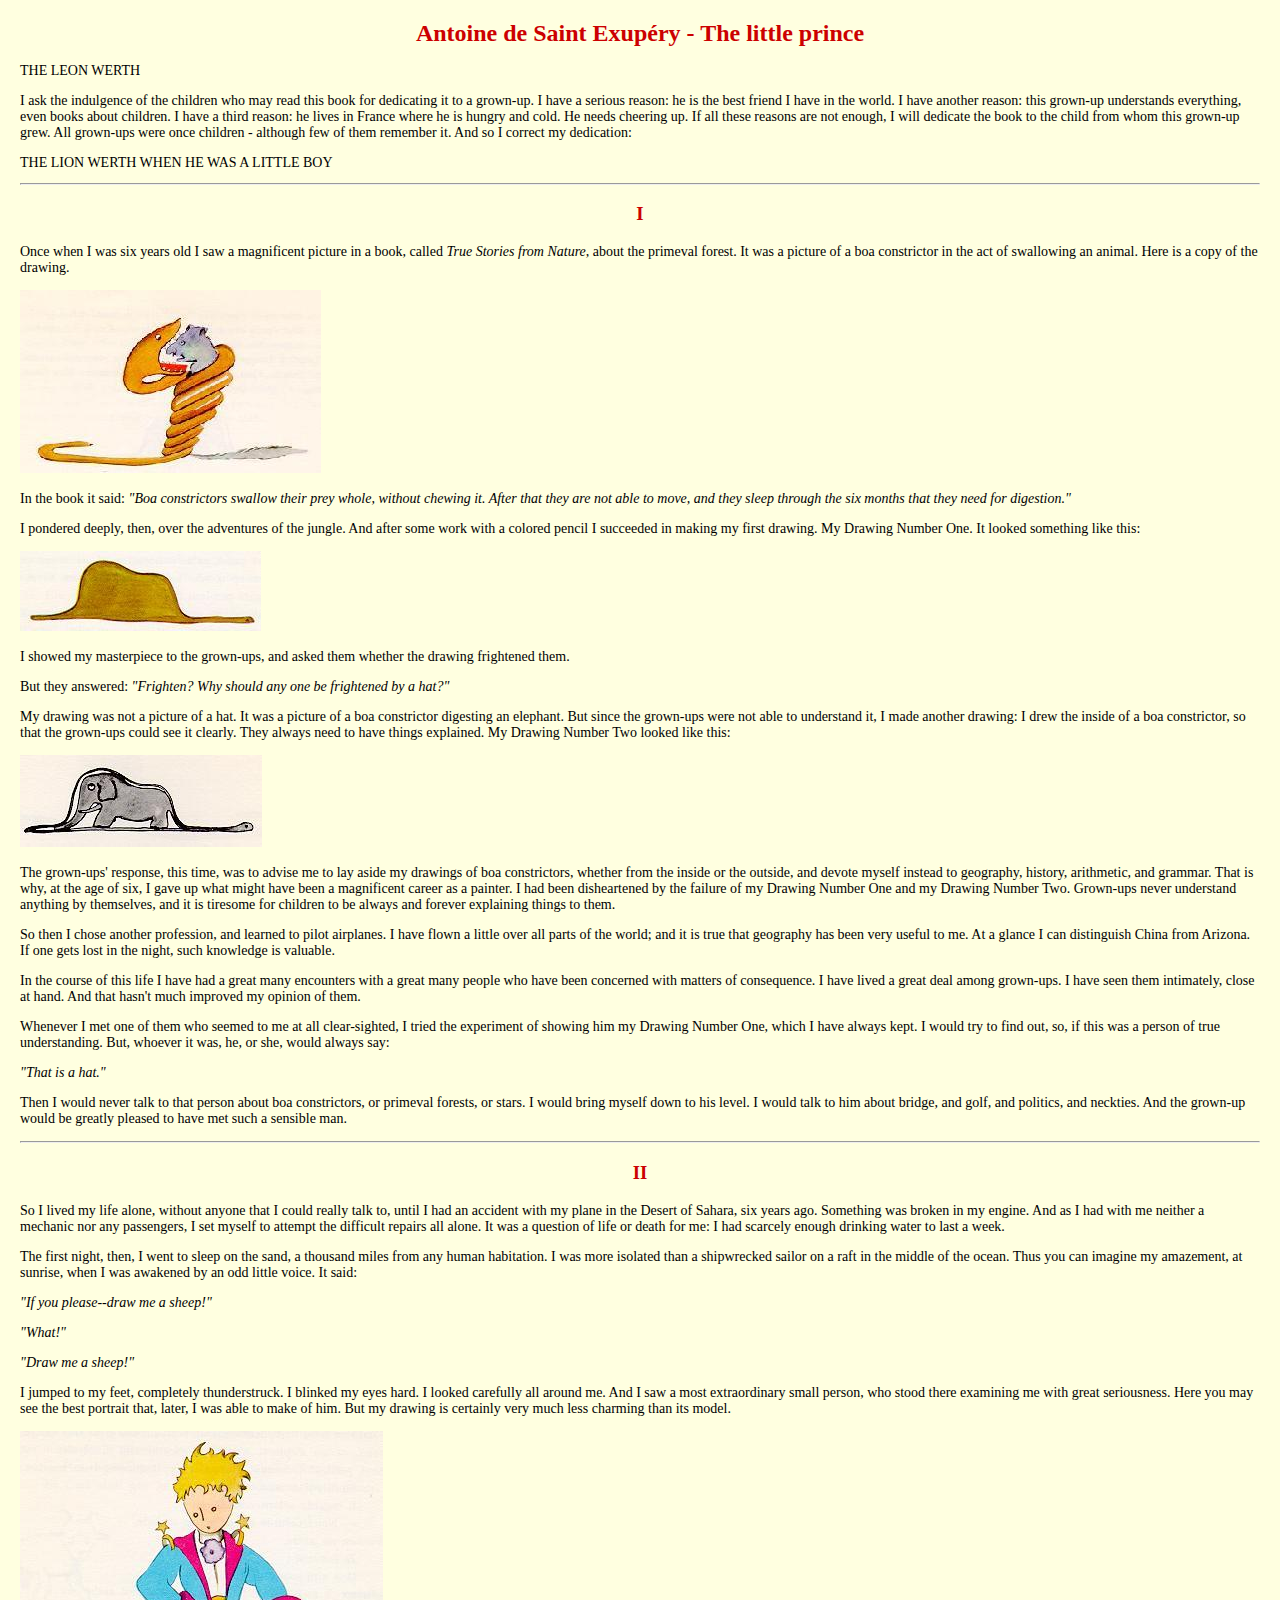
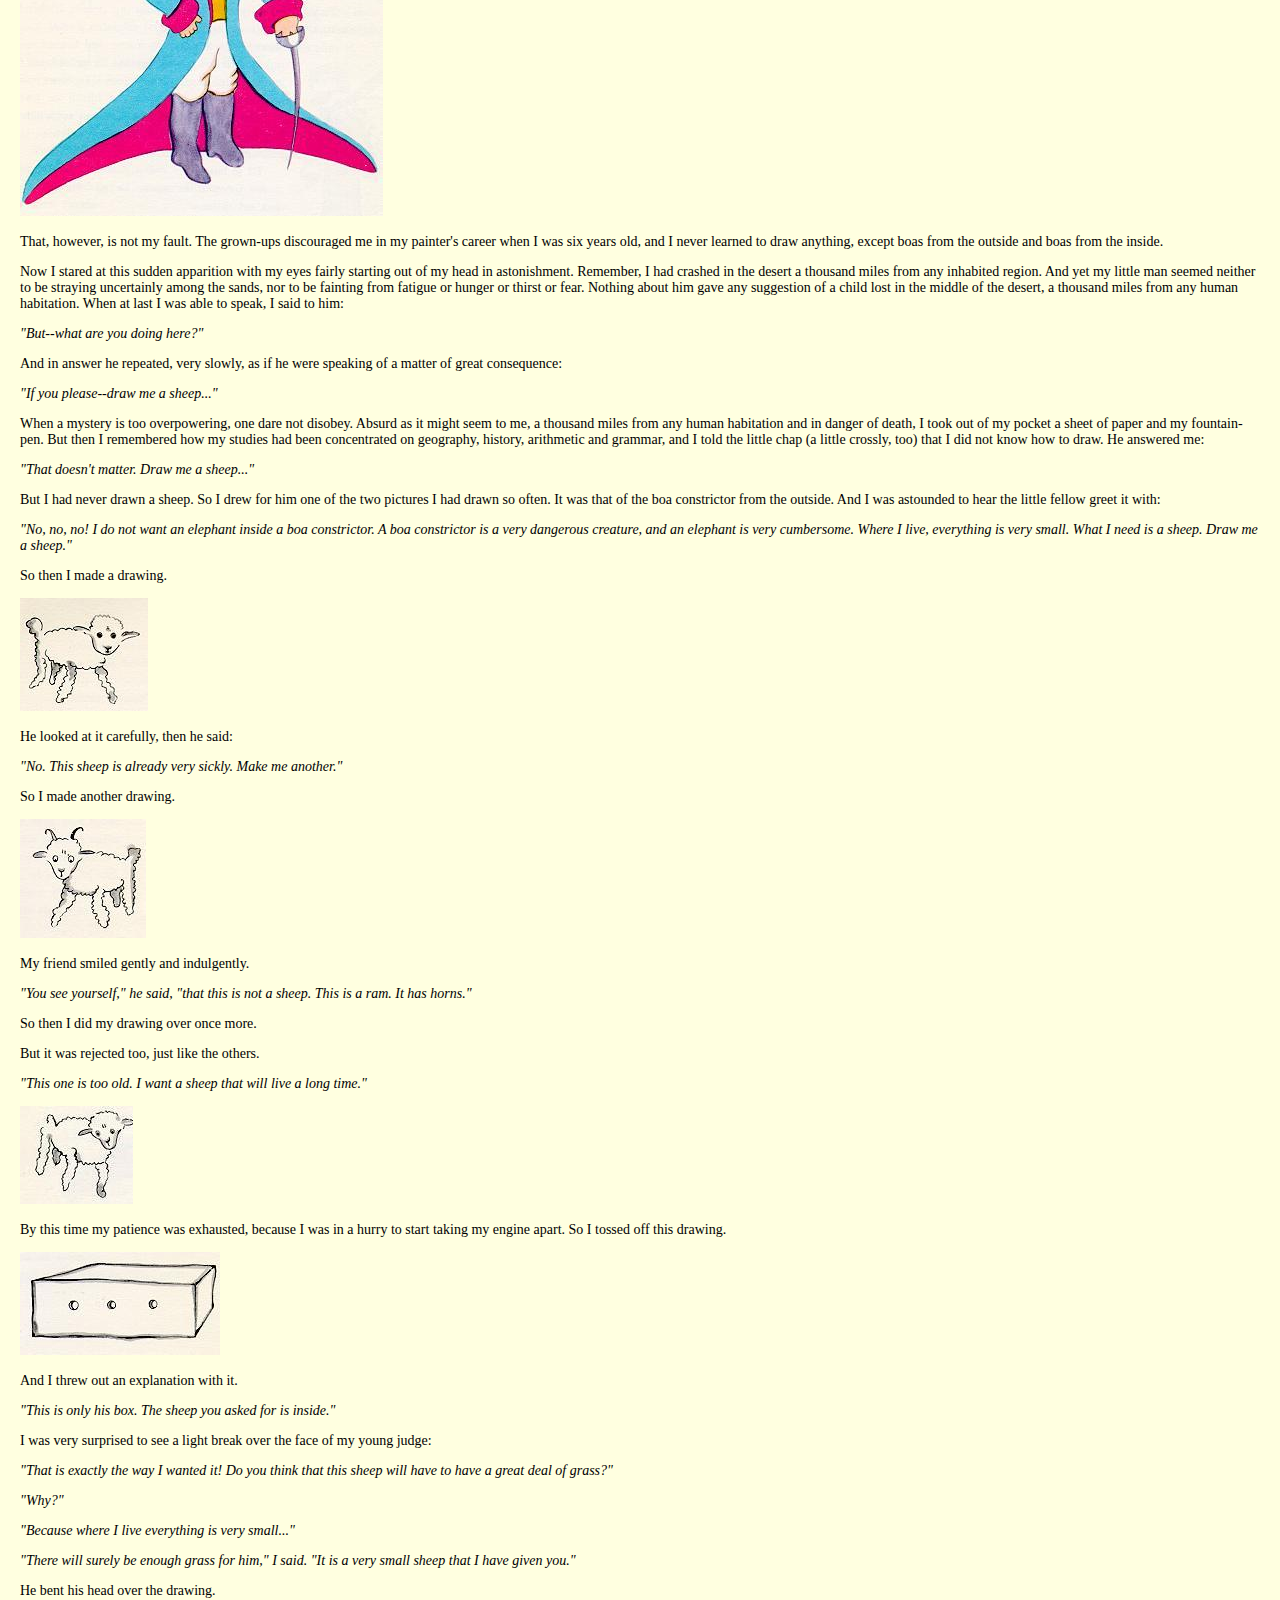
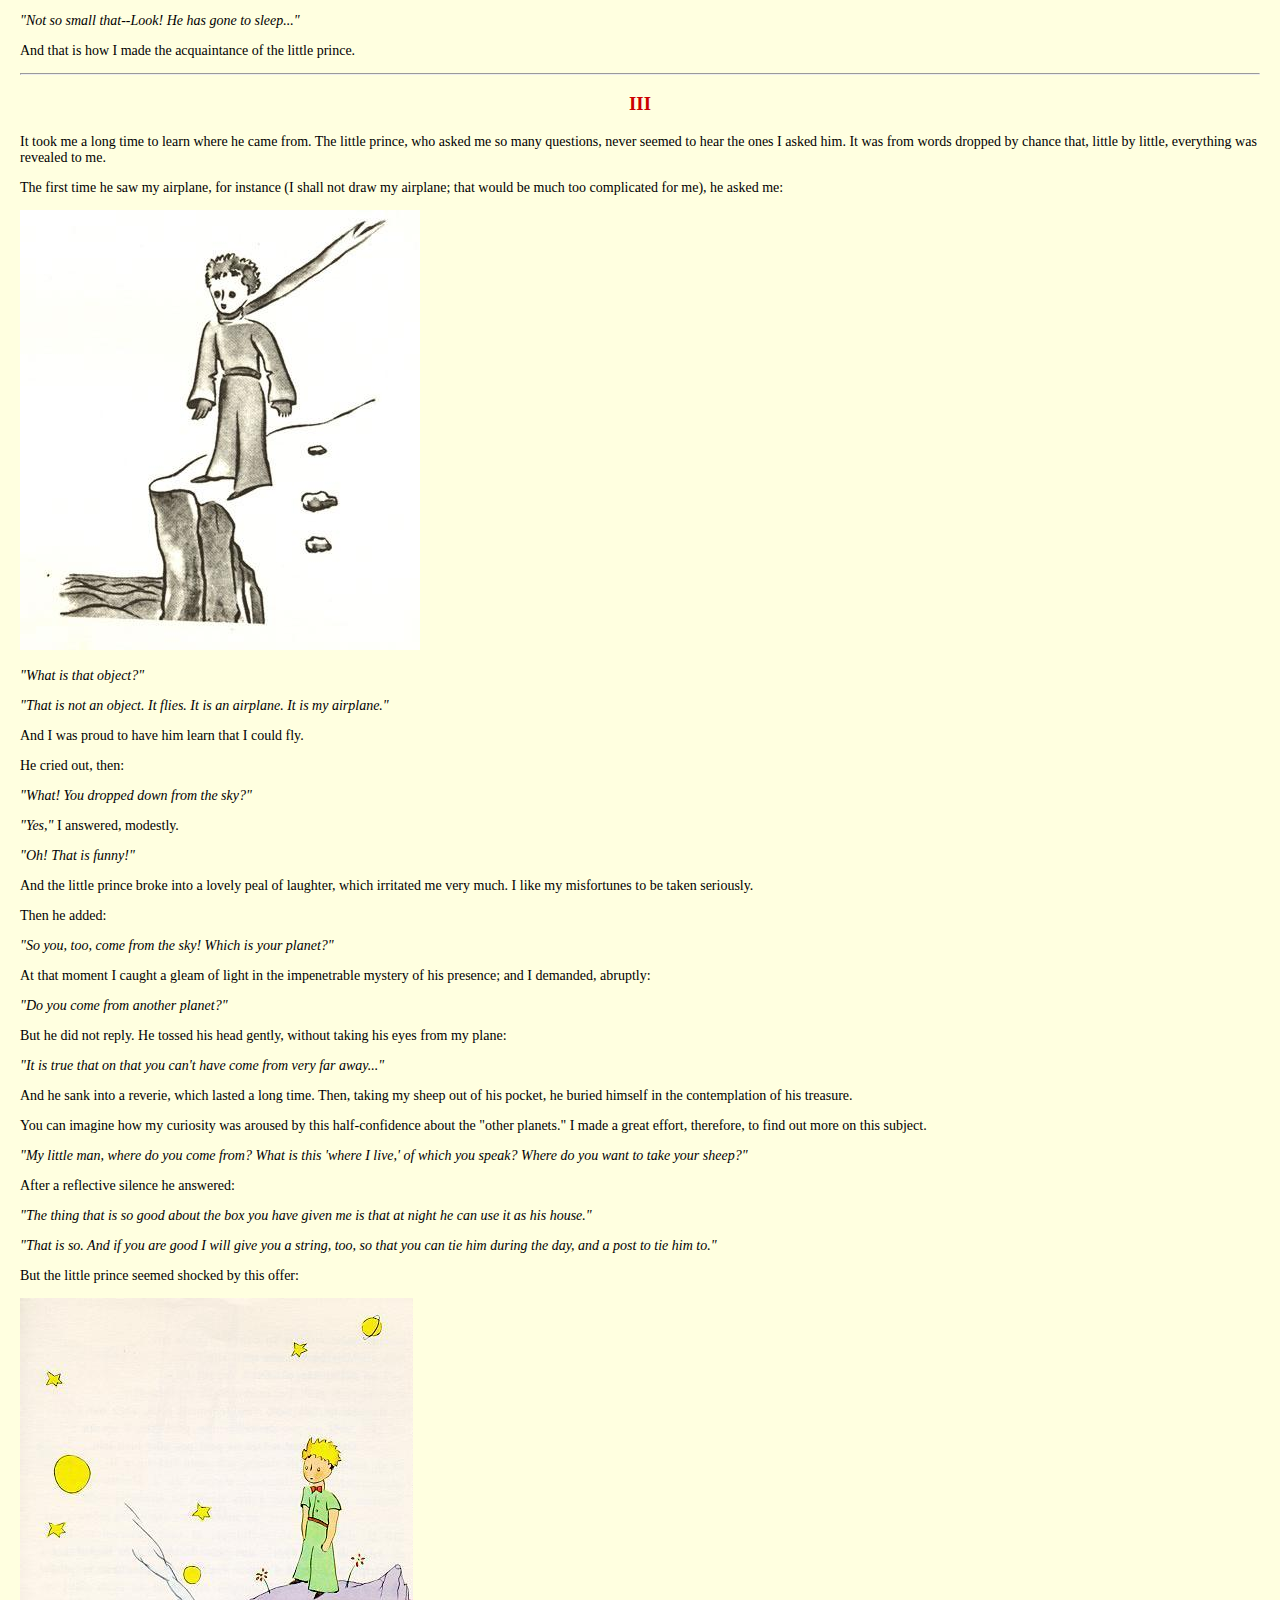
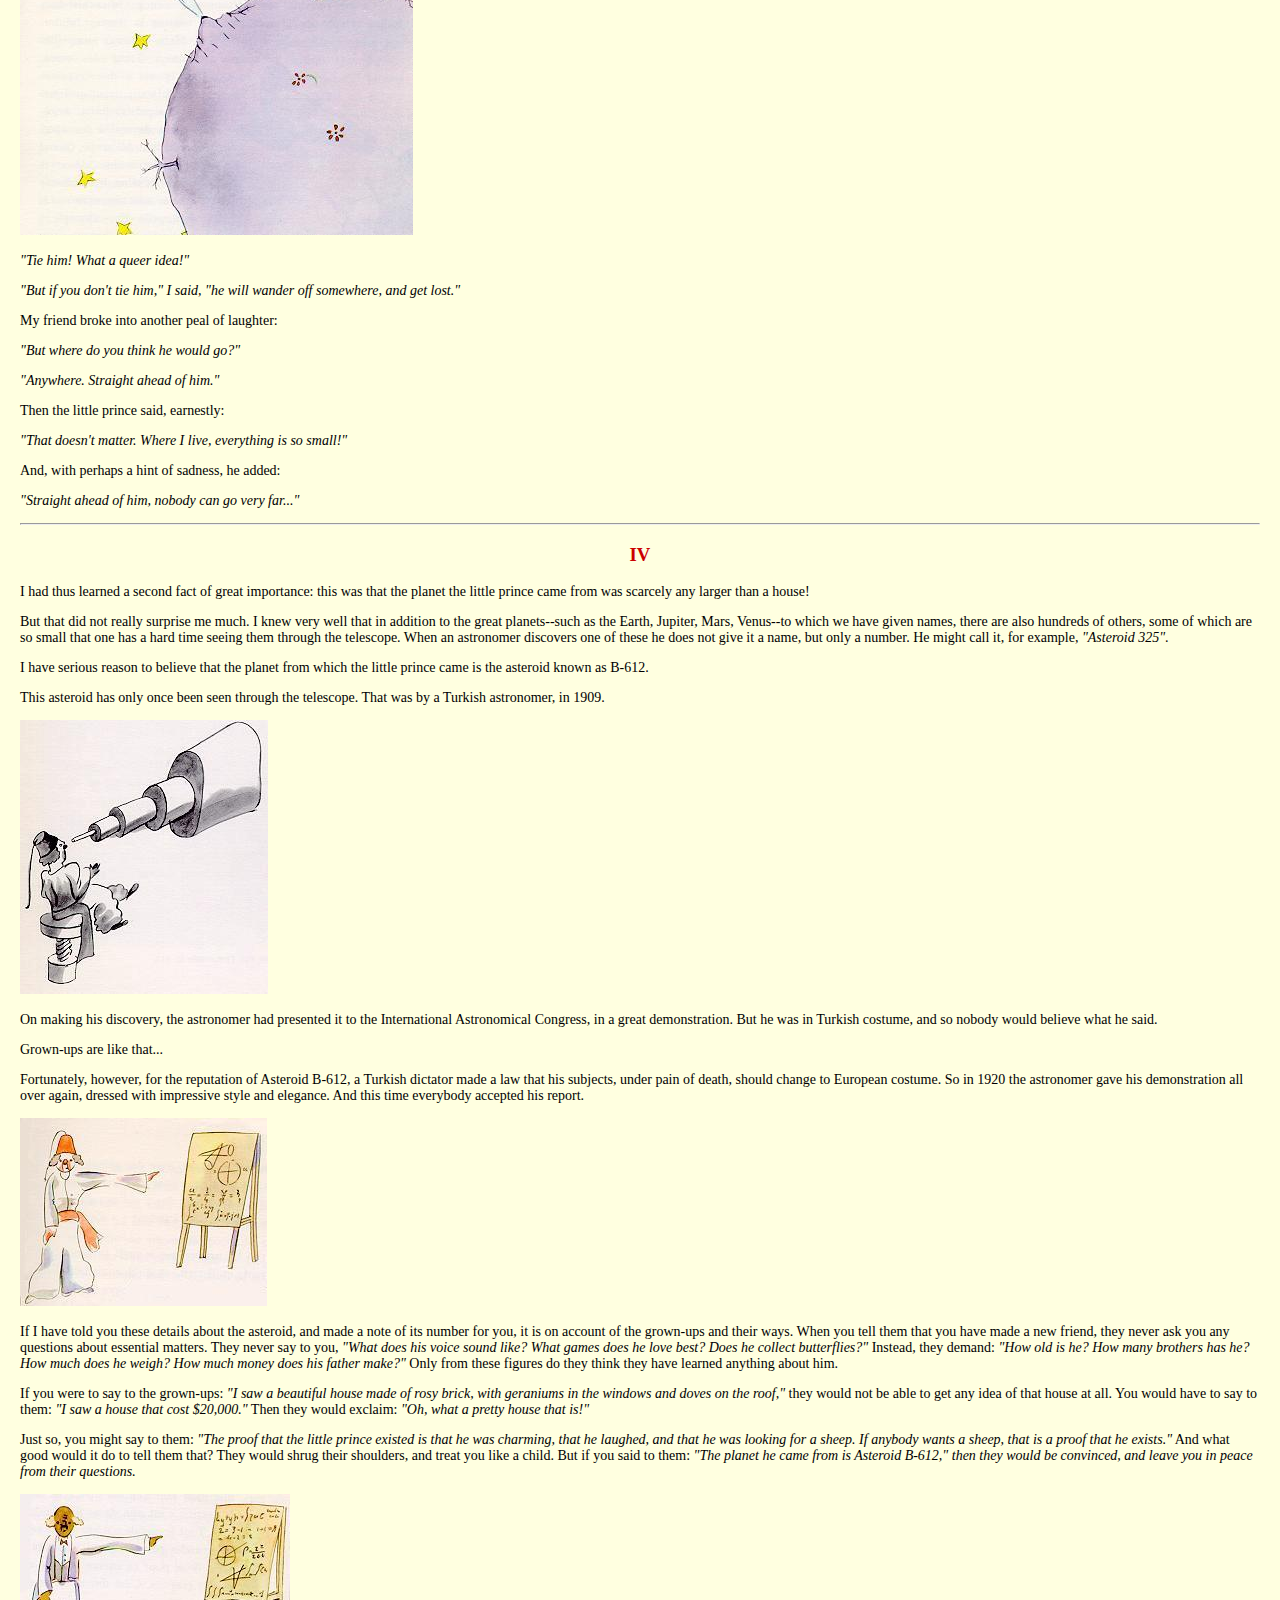
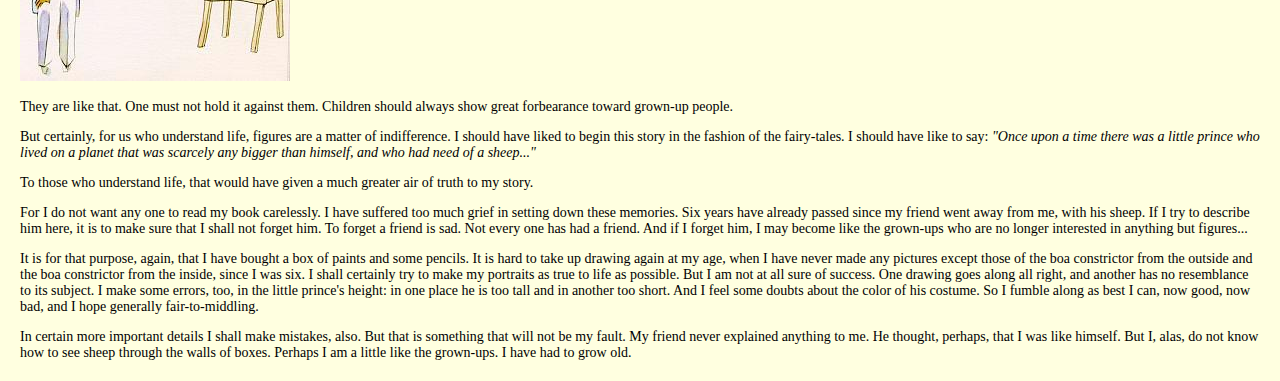
<file: the little prince/index.html>
<!DOCTYPE html>
<html lang="en">
<head>
    <meta charset="UTF-8">
    <meta http-equiv="X-UA-Compatible" content="IE=edge">
    <meta name="viewport" content="width=device-width, initial-scale=1.0">
    <title>Antoine de Saint Exupéry - The little prince</title>
    <link rel="stylesheet" href="css/style.css">

</head>
<body>
    <h1>Antoine de Saint Exupéry - The little prince</h1>
    <h2>the leon werth</h2>
    <p>I ask the indulgence of the children who may read this book for dedicating it to a grown-up. I have a serious reason: he is the best friend I have in the world. I have another reason: this grown-up understands everything, even books about children. I have a third reason: he lives in France where he is hungry and cold. He needs cheering up. If all these reasons are not enough, I will dedicate the book to the child from whom this grown-up grew. All grown-ups were once children - although few of them remember it. And so I correct my dedication:</p>

    <h2>the lion werth when he was a little boy</h2>
    <hr>

    <h3>I</h3>

    <p>Once when I was six years old I saw a magnificent picture in a book, called <i>True Stories from Nature</i>, about the primeval forest. It was a picture of a boa constrictor in the act of swallowing an animal. Here is a copy of the drawing.</p>
    <img src="img/1.jpg" alt="1" >

    <p>In the book it said: <em>"Boa constrictors swallow their prey whole, without chewing it. After that they are not able to move, and they sleep through the six months that they need for digestion."</em></p>

    <p>I pondered deeply, then, over the adventures of the jungle. And after some work with a colored pencil I succeeded in making my first drawing. My Drawing Number One. It looked something like this:</p>
    <img src="img/2.jpg" alt="2" >

    <p>I showed my masterpiece to the grown-ups, and asked them whether the drawing frightened them.</p>
    <p>But they answered: <em>"Frighten? Why should any one be frightened by a hat?"</em></p>
    <p>My drawing was not a picture of a hat. It was a picture of a boa constrictor digesting an elephant. But since the grown-ups were not able to understand it, I made another drawing: I drew the inside of a boa constrictor, so that the grown-ups could see it clearly. They always need to have things explained. My Drawing Number Two looked like this:</p>
    <img src="img/3.jpg" alt="3" >

    <p>The grown-ups' response, this time, was to advise me to lay aside my drawings of boa constrictors, whether from the inside or the outside, and devote myself instead to geography, history, arithmetic, and grammar. That is why, at the age of six, I gave up what might have been a magnificent career as a painter. I had been disheartened by the failure of my Drawing Number One and my Drawing Number Two. Grown-ups never understand anything by themselves, and it is tiresome for children to be always and forever explaining things to them.</p>

    <p>So then I chose another profession, and learned to pilot airplanes. I have flown a little over all parts of the world; and it is true that geography has been very useful to me. At a glance I can distinguish China from Arizona. If one gets lost in the night, such knowledge is valuable.</p>

    <p>In the course of this life I have had a great many encounters with a great many people who have been concerned with matters of consequence. I have lived a great deal among grown-ups. I have seen them intimately, close at hand. And that hasn't much improved my opinion of them.</p>

    <p>Whenever I met one of them who seemed to me at all clear-sighted, I tried the experiment of showing him my Drawing Number One, which I have always kept. I would try to find out, so, if this was a person of true understanding. But, whoever it was, he, or she, would always say:</p>

    <p><em>"That is a hat."</em></p>

    <p>Then I would never talk to that person about boa constrictors, or primeval forests, or stars. I would bring myself down to his level. I would talk to him about bridge, and golf, and politics, and neckties. And the grown-up would be greatly pleased to have met such a sensible man.</p>

    <hr>

    <h3>II</h3>

    <p>So I lived my life alone, without anyone that I could really talk to, until I had an accident with my plane in the Desert of Sahara, six years ago. Something was broken in my engine. And as I had with me neither a mechanic nor any passengers, I set myself to attempt the difficult repairs all alone. It was a question of life or death for me: I had scarcely enough drinking water to last a week.</p>

    <p>The first night, then, I went to sleep on the sand, a thousand miles from any human habitation. I was more isolated than a shipwrecked sailor on a raft in the middle of the ocean. Thus you can imagine my amazement, at sunrise, when I was awakened by an odd little voice. It said:</p>

    <p><em>"If you please--draw me a sheep!"</em></p>
    <p><em>"What!"</em></p>
    <p><em>"Draw me a sheep!"</em></p>

    <p>I jumped to my feet, completely thunderstruck. I blinked my eyes hard. I looked carefully all around me. And I saw a most extraordinary small person, who stood there examining me with great seriousness. Here you may see the best portrait that, later, I was able to make of him. But my drawing is certainly very much less charming than its model.</p>
    <img src="img/4.jpg" alt="4" >

    <p>That, however, is not my fault. The grown-ups discouraged me in my painter's career when I was six years old, and I never learned to draw anything, except boas from the outside and boas from the inside.</p>

    <p>Now I stared at this sudden apparition with my eyes fairly starting out of my head in astonishment. Remember, I had crashed in the desert a thousand miles from any inhabited region. And yet my little man seemed neither to be straying uncertainly among the sands, nor to be fainting from fatigue or hunger or thirst or fear. Nothing about him gave any suggestion of a child lost in the middle of the desert, a thousand miles from any human habitation. When at last I was able to speak, I said to him:</p>

    <p><em>"But--what are you doing here?"</em></p>

    <p>And in answer he repeated, very slowly, as if he were speaking of a matter of great consequence:</p>

    <p><em>"If you please--draw me a sheep..."</em></p>

    <p>When a mystery is too overpowering, one dare not disobey. Absurd as it might seem to me, a thousand miles from any human habitation and in danger of death, I took out of my pocket a sheet of paper and my fountain-pen. But then I remembered how my studies had been concentrated on geography, history, arithmetic and grammar, and I told the little chap (a little crossly, too) that I did not know how to draw. He answered me:</p>

    <p><em>"That doesn't matter. Draw me a sheep..."</em></p>

    <p>But I had never drawn a sheep. So I drew for him one of the two pictures I had drawn so often. It was that of the boa constrictor from the outside. And I was astounded to hear the little fellow greet it with:</p>

    <p><em>"No, no, no! I do not want an elephant inside a boa constrictor. A boa constrictor is a very dangerous creature, and an elephant is very cumbersome. Where I live, everything is very small. What I need is a sheep. Draw me a sheep."</em></p>

    <p>So then I made a drawing.</p>
    <img src="img/5.jpg" alt="5" >

    <p>He looked at it carefully, then he said:</p>

    <p><em>"No. This sheep is already very sickly. Make me another."</em></p>

    <p>So I made another drawing.</p>
     <img src="img/6.jpg" alt="6" >


    <p>My friend smiled gently and indulgently.</p>
    <p><em>"You see yourself," he said, "that this is not a sheep. This is a ram. It has horns."</em></p>
    <p>So then I did my drawing over once more.</p>
    <p>But it was rejected too, just like the others.</p>
    <p><em>"This one is too old. I want a sheep that will live a long time."</em></p>
    <img src="img/7.jpg" alt="7" >

    <p>By this time my patience was exhausted, because I was in a hurry to start taking my engine apart. So I tossed off this drawing.</p>
    <img src="img/8.jpg" alt="8" >

    <p>And I threw out an explanation with it.</p>
    <p><em>"This is only his box. The sheep you asked for is inside."</em></p>
    <p>I was very surprised to see a light break over the face of my young judge:</p>
    <p><em>"That is exactly the way I wanted it! Do you think that this sheep will have to have a great deal of grass?"</em></p>
    <p><em>"Why?"</em></p>
        
    <p><em>"Because where I live everything is very small..."</em></p>
        
    <p><em>"There will surely be enough grass for him," I said. "It is a very small sheep that I have given you."</em></p>
        
    <p>He bent his head over the drawing.</p>
        
    <p><em>"Not so small that--Look! He has gone to sleep..."</em></p>
        
    <p>And that is how I made the acquaintance of the little prince.</p>

    <hr>

    <h3>III</h3>

    <p>It took me a long time to learn where he came from. The little prince, who asked me so many questions, never seemed to hear the ones I asked him. It was from words dropped by chance that, little by little, everything was revealed to me.</p>
    <p>The first time he saw my airplane, for instance (I shall not draw my airplane; that would be much too complicated for me), he asked me:</p>
    <img src="img/9.jpg" alt="9" >

    <p><em>"What is that object?"</em></p>
        
    <p><em>"That is not an object. It flies. It is an airplane. It is my airplane."</em></p>  
    <p>And I was proud to have him learn that I could fly.</p>
    <p>He cried out, then:</p>
    <p><em>"What! You dropped down from the sky?"</em></p>
    <p><em>"Yes,"</em> I answered, modestly.</p>
    <p><em>"Oh! That is funny!"</em></p>
    <p>And the little prince broke into a lovely peal of laughter, which irritated me very much. I like my misfortunes to be taken seriously.</p>
    <p>Then he added:</p>
    <p><em>"So you, too, come from the sky! Which is your planet?"</em></p>
    <p>At that moment I caught a gleam of light in the impenetrable mystery of his presence; and I demanded, abruptly:</p>
    <p><em>"Do you come from another planet?"</em></p>
    <p>But he did not reply. He tossed his head gently, without taking his eyes from my plane:</p>
    <p><em>"It is true that on that you can't have come from very far away..."</em></p>
    <p>And he sank into a reverie, which lasted a long time. Then, taking my sheep out of his pocket, he buried himself in the contemplation of his treasure.</p>
    <p>You can imagine how my curiosity was aroused by this half-confidence about the "other planets." I made a great effort, therefore, to find out more on this subject.</p>
    <p><em>"My little man, where do you come from? What is this 'where I live,' of which you speak? Where do you want to take your sheep?"</em></p>
    <p>After a reflective silence he answered:</p>
    <p><em>"The thing that is so good about the box you have given me is that at night he can use it as his house."</em></p>
    <p><em>"That is so. And if you are good I will give you a string, too, so that you can tie him during the day, and a post to tie him to."</em></p>
    <p>But the little prince seemed shocked by this offer:</p>
    <img src="img/10.jpg" alt="10" >

    <p><em>"Tie him! What a queer idea!"</em></p>

    <p><em>"But if you don't tie him," I said, "he will wander off somewhere, and get lost."</em></p>
    <p>My friend broke into another peal of laughter:</p>
    <p><em>"But where do you think he would go?"</em></p>
    <p><em>"Anywhere. Straight ahead of him." </em></p>
    <p>Then the little prince said, earnestly:</p>
    <p><em>"That doesn't matter. Where I live, everything is so small!"</em></p>
    <p>And, with perhaps a hint of sadness, he added:</p>
    <p><em>"Straight ahead of him, nobody can go very far..."</em></p>


    <hr>

    <h3>IV</h3>

    <p>I had thus learned a second fact of great importance: this was that the planet the little prince came from was scarcely any larger than a house!</p>

    <p>But that did not really surprise me much. I knew very well that in addition to the great planets--such as the Earth, Jupiter, Mars, Venus--to which we have given names, there are also hundreds of others, some of which are so small that one has a hard time seeing them through the telescope. When an astronomer discovers one of these he does not give it a name, but only a number. He might call it, for example,<em> "Asteroid 325"</em>.</p>

    <p>I have serious reason to believe that the planet from which the little prince came is the asteroid known as B-612.</p>

    <p>This asteroid has only once been seen through the telescope. That was by a Turkish astronomer, in 1909.</p>

    <img src="img/11.jpg" alt="11" >

    <p>On making his discovery, the astronomer had presented it to the International Astronomical Congress, in a great demonstration. But he was in Turkish costume, and so nobody would believe what he said.</p>

    <p>Grown-ups are like that...</p>

    <p>Fortunately, however, for the reputation of Asteroid B-612, a Turkish dictator made a law that his subjects, under pain of death, should change to European costume. So in 1920 the astronomer gave his demonstration all over again, dressed with impressive style and elegance. And this time everybody accepted his report.</p>

    <img src="img/12.jpg" alt="12" >

    <p>If I have told you these details about the asteroid, and made a note of its number for you, it is on account of the grown-ups and their ways. When you tell them that you have made a new friend, they never ask you any questions about essential matters. They never say to you, <em>"What does his voice sound like? What games does he love best? Does he collect butterflies?"</em> Instead, they demand: <em>"How old is he? How many brothers has he? How much does he weigh? How much money does his father make?"</em> Only from these figures do they think they have learned anything about him.</p>
    <p>If you were to say to the grown-ups: <em>"I saw a beautiful house made of rosy brick, with geraniums in the windows and doves on the roof,"</em> they would not be able to get any idea of that house at all. You would have to say to them: <em>"I saw a house that cost $20,000."</em> Then they would exclaim: <em>"Oh, what a pretty house that is!"</em></p>
    <p>Just so, you might say to them: <em>"The proof that the little prince existed is that he was charming, that he laughed, and that he was looking for a sheep. If anybody wants a sheep, that is a proof that he exists."</em> And what good would it do to tell them that? They would shrug their shoulders, and treat you like a child. But if you said to them: <em>"The planet he came from is Asteroid B-612," then they would be convinced, and leave you in peace from their questions.</em></p>

    <img src="img/13.jpg" alt="13" >
    <p>They are like that. One must not hold it against them. Children should always show great forbearance toward grown-up people.</p>
    <p>But certainly, for us who understand life, figures are a matter of indifference. I should have liked to begin this story in the fashion of the fairy-tales. I should have like to say: <em>"Once upon a time there was a little prince who lived on a planet that was scarcely any bigger than himself, and who had need of a sheep..."</em></p>
    <p>To those who understand life, that would have given a much greater air of truth to my story.</p>
    <p>For I do not want any one to read my book carelessly. I have suffered too much grief in setting down these memories. Six years have already passed since my friend went away from me, with his sheep. If I try to describe him here, it is to make sure that I shall not forget him. To forget a friend is sad. Not every one has had a friend. And if I forget him, I may become like the grown-ups who are no longer interested in anything but figures...</p>
    <p>It is for that purpose, again, that I have bought a box of paints and some pencils. It is hard to take up drawing again at my age, when I have never made any pictures except those of the boa constrictor from the outside and the boa constrictor from the inside, since I was six. I shall certainly try to make my portraits as true to life as possible. But I am not at all sure of success. One drawing goes along all right, and another has no resemblance to its subject. I make some errors, too, in the little prince's height: in one place he is too tall and in another too short. And I feel some doubts about the color of his costume. So I fumble along as best I can, now good, now bad, and I hope generally fair-to-middling.</p>
    <p>In certain more important details I shall make mistakes, also. But that is something that will not be my fault. My friend never explained anything to me. He thought, perhaps, that I was like himself. But I, alas, do not know how to see sheep through the walls of boxes. Perhaps I am a little like the grown-ups. I have had to grow old.</p>
</body>
</html>
</file>
<file: the little prince/css/style.css>
.html {
    font-family: 'times new roman', palatino linotype, athena, tahom;
}

body {
    background-color: rgb(255, 255, 224);
    margin: 20px;
}

h1 {
    font-size: 18pt;
    color: rgb(204,0,0);
    font-weight: bold;
    text-align: center;
}

h2 {
    font-weight: 400;
    font-size: 14px;
    text-transform: uppercase;
    color: rgb(0,0,0);
    text-align: left;
}

h3 {
    color: rgb(204,0,0);
    font-weight: bold;
    text-align: center;
}

p {
    font-weight: 400;
    font-size: 14px;
    color: rgb(0,0,0);
    text-align: left;
}
</file>
